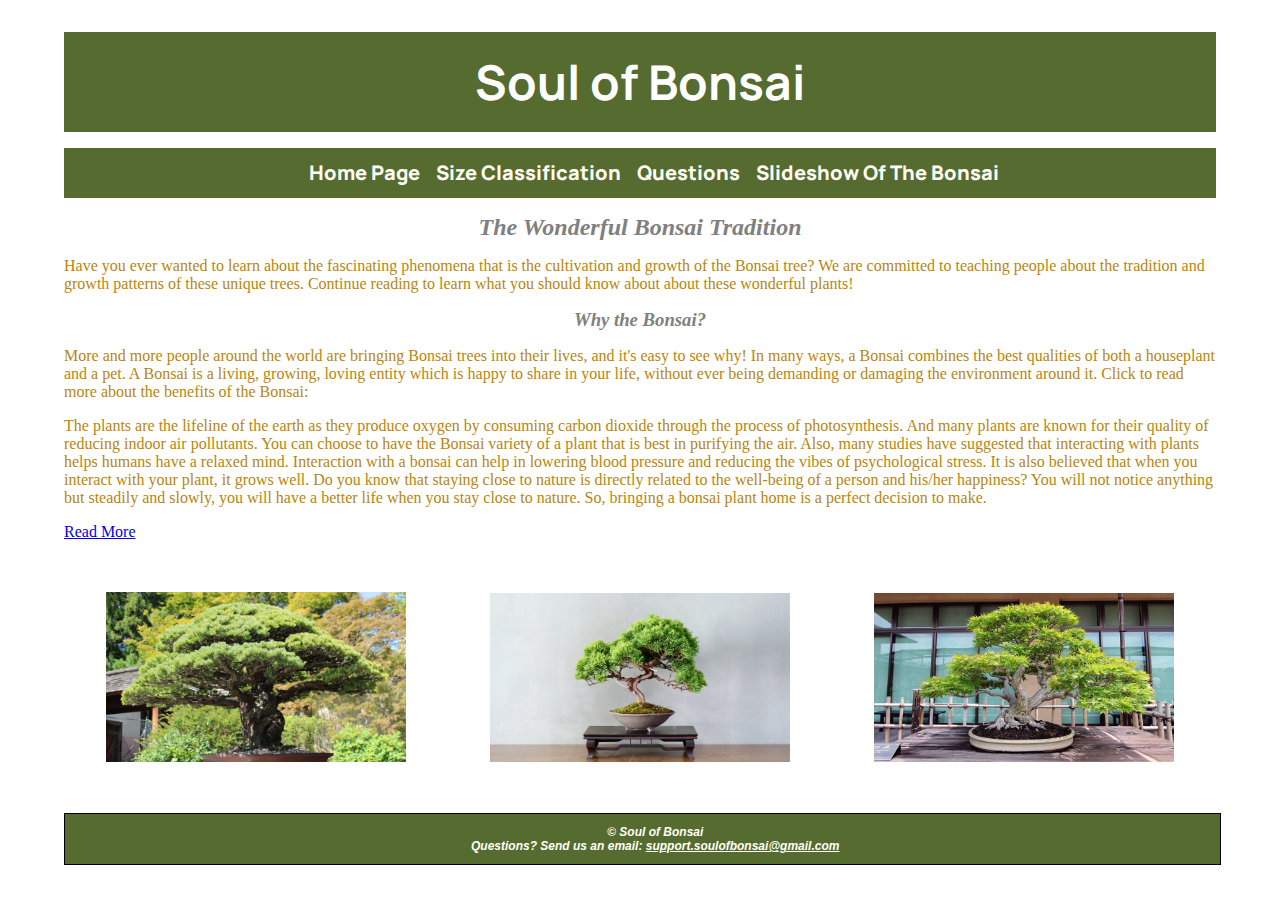
<file: FinalProject/index.html>
<!DOCTYPE html>
<html lang="en">
<head>
    <meta charset="UTF-8">
    <meta http-equiv="X-UA-Compatible" content="IE=edge">
    <meta name="viewport" content="width=device-width, initial-scale=1.0">
    <title>Guitar City</title>
    <link rel="stylesheet" href="css/main.css">
    <link rel="stylesheet" href="css/mainGrid.css">
    <link href="https://fonts.googleapis.com/css2?family=Manrope:wght@300&display=swap" rel="stylesheet">
    <script src="https://code.jquery.com/jquery-3.6.1.min.js" integrity="sha256-o88AwQnZB+VDvE9tvIXrMQaPlFFSUTR+nldQm1LuPXQ=" crossorigin="anonymous"></script>
</head>
<body id="mainSection">
    <section >
        <header id="mainHeader"><h1>Soul of Bonsai</h1></header>
        <nav>
            <p>
                <ul id="selections">
                    <strong><a class="selection" href="index.html">Home Page</a></strong>&nbsp; &nbsp;
                    <strong><a class="selection"  href="tablePage.html">Size Classification</a></strong>&nbsp; &nbsp;
                    <strong><a class="selection"  href="formPage.html">Questions</a></strong>&nbsp; &nbsp;
                    <strong><a class="selection"  href="slideshow.html">Slideshow Of The Bonsai</a></strong>&nbsp; &nbsp;
                </ul>
            </p>
        </nav>
        <main>
            
            <article class="aboutUs">

                <em><h2 class="subTitle" id="title">The Wonderful Bonsai Tradition</h2></em>
                <p class="text"> 
                    Have you ever wanted to learn about the fascinating phenomena that is the cultivation and growth of the Bonsai tree? We are committed to teaching people about the tradition and growth patterns of these unique trees. Continue reading to learn what you should know about about these wonderful plants! 
                </p>

                

                <em><h3 class="subTitle">Why the Bonsai?</h3></em>
                <p class="text"> More and more people around the world are bringing Bonsai trees into their lives, and it's easy to see why! In many ways, a Bonsai combines the best qualities of both a houseplant and a pet. A Bonsai is a living, growing, loving entity which is happy to share in your life, without ever being demanding or damaging the environment around it. Click to read more about the benefits of the Bonsai: 
                </p>
                

                <p id="conceal" class="text">The plants are the lifeline of the earth as they produce oxygen by consuming carbon dioxide through the process of photosynthesis. And many plants are known for their quality of reducing indoor air pollutants. You can choose to have the Bonsai variety of a plant that is best in purifying the air. Also, many studies have suggested that interacting with plants helps humans have a relaxed mind. Interaction with a bonsai can help in lowering blood pressure and reducing the vibes of psychological stress. It is also believed that when you interact with your plant, it grows well. Do you know that staying close to nature is directly related to the well-being of a person and his/her happiness? You will not notice anything but steadily and slowly, you will have a better life when you stay close to nature. So, bringing a bonsai plant home is a perfect decision to make.</p>
                
                <a href="#" id="readMore">Read More</a>
            </article>
           
            
        </main>
        <aside>
            <img src="images/bonsai.webp"  id="picture1" class="bonsai">
            <img src="images/bonsai2.jpeg" id="picture2"  class="bonsai">
            <img src="images/bonsai3.jpeg" id="picture3" class="bonsai">
        </aside>
       
       
        
        <footer>
            <ul>
                &copy;
                <em>Soul of Bonsai</em> <br>
                <em>Questions? Send us an email:
                    <a href="mailto:notarealemail@gmail.com">support.soulofbonsai@gmail.com</a>
                </em>
            </ul> 
        </footer>
        
    </section>
</body>
<script src="scripts/conceal.js"></script>
</html>
</file>
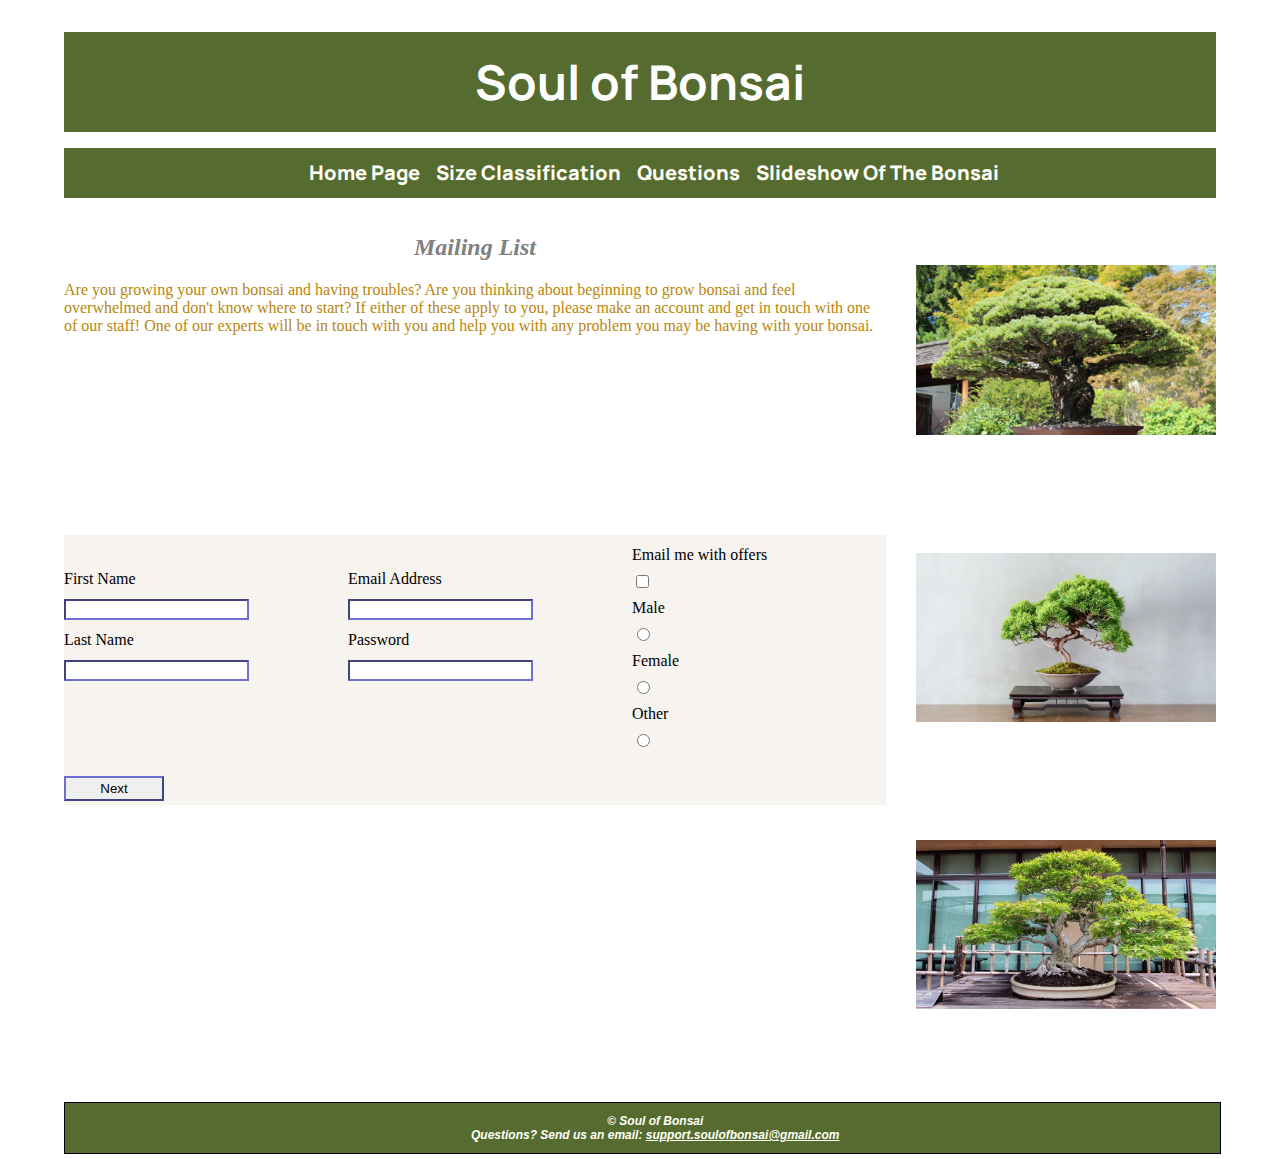
<file: FinalProject/formPage.html>
<!DOCTYPE html>
<html lang="en">

<head>
    <meta charset="UTF-8">
    <meta http-equiv="X-UA-Compatible" content="IE=edge">
    <meta name="viewport" content="width=device-width, initial-scale=1.0">
    <title>Sign Up!</title>
    <link rel="stylesheet" href="css/main.css">
    <link rel="preconnect" href="https://fonts.gstatic.com" crossorigin>
    <link href="https://fonts.googleapis.com/css2?family=Manrope:wght@300&display=swap" rel="stylesheet">
    <link rel="stylesheet" href="css/form.css">
</head>

<body>
    <section>
        <header id="mainHeader"><h1>Soul of Bonsai</h1></header>
        <nav>
            <p>
                <ul id="selections">
                    <strong><a class="selection" href="index.html">Home Page</a></strong>&nbsp; &nbsp;
                    <strong><a class="selection"  href="tablePage.html">Size Classification</a></strong>&nbsp; &nbsp;
                    <strong><a class="selection"  href="formPage.html">Questions</a></strong>&nbsp; &nbsp;
                    <strong><a class="selection"  href="slideshow.html">Slideshow Of The Bonsai</a></strong>&nbsp; &nbsp;
                </ul>
            </p>
        </nav>
        <main>
            
            <article class="form">

                <div id="formText">
                    <em class="subTitle">
                        <h2>Mailing List</h2>
                    </em>
                    <p class="text">Are you growing your own bonsai and having troubles? Are you thinking about
                        beginning to grow bonsai and feel overwhelmed and don't know where to start? If either of these
                        apply to you, please make an account and get in touch with one of our staff! One of our experts
                        will be in touch with you and help you with any problem you may be having with your bonsai.
                    </p>
                </div>


                <form method="get" action="formsubmit.html">
                    <div id="inputSection">
                        <div id="name">
                            <label for="first_name">First Name</label>
                            <input type="text" name="firstName" id="first_name" required>
                            <label for="last_name">Last Name</label>
                            <input type="text" name="lastName" id="last_name" required>
                        </div>

                        <div id="account">
                            <label for="email">Email Address</label>
                            <input type="text" name="email" id="email" required>
                            <label for="password">Password</label>
                            <input type="text" name="pass" id="password" required>
                        </div>
                        <input id="submitButton" type="submit" value="Next">






                        <div id="check">

                            <label for="emailOffers">Email me with offers</label>
                            <input type="checkbox" name="emailOffers" id="emailOffers">
                            <label for="gender">Male</label>
                            <input type="radio" name="gender" id="male">
                            <label for="gender">Female</label>
                            <input type="radio" name="gender" id="female">
                            <label for="gender">Other</label>
                            <input type="radio" name="gender" id="other">
                        </div>








                </form>
                </div>



            </article>
            <aside id="images">

                <img src="images/bonsai.webp" class="bonsai">
                <img src="images/bonsai2.jpeg" class="bonsai">
                <img src="images/bonsai3.jpeg" class="bonsai">

            </aside>
        </main>
        <footer>
            <ul>
                &copy;
                <em>Soul of Bonsai</em> <br>
                <em>Questions? Send us an email:
                    <a href="mailto:notarealemail@gmail.com">support.soulofbonsai@gmail.com</a>
                </em>
            </ul>
        </footer>
    </section>

</body>

</html>
</file>
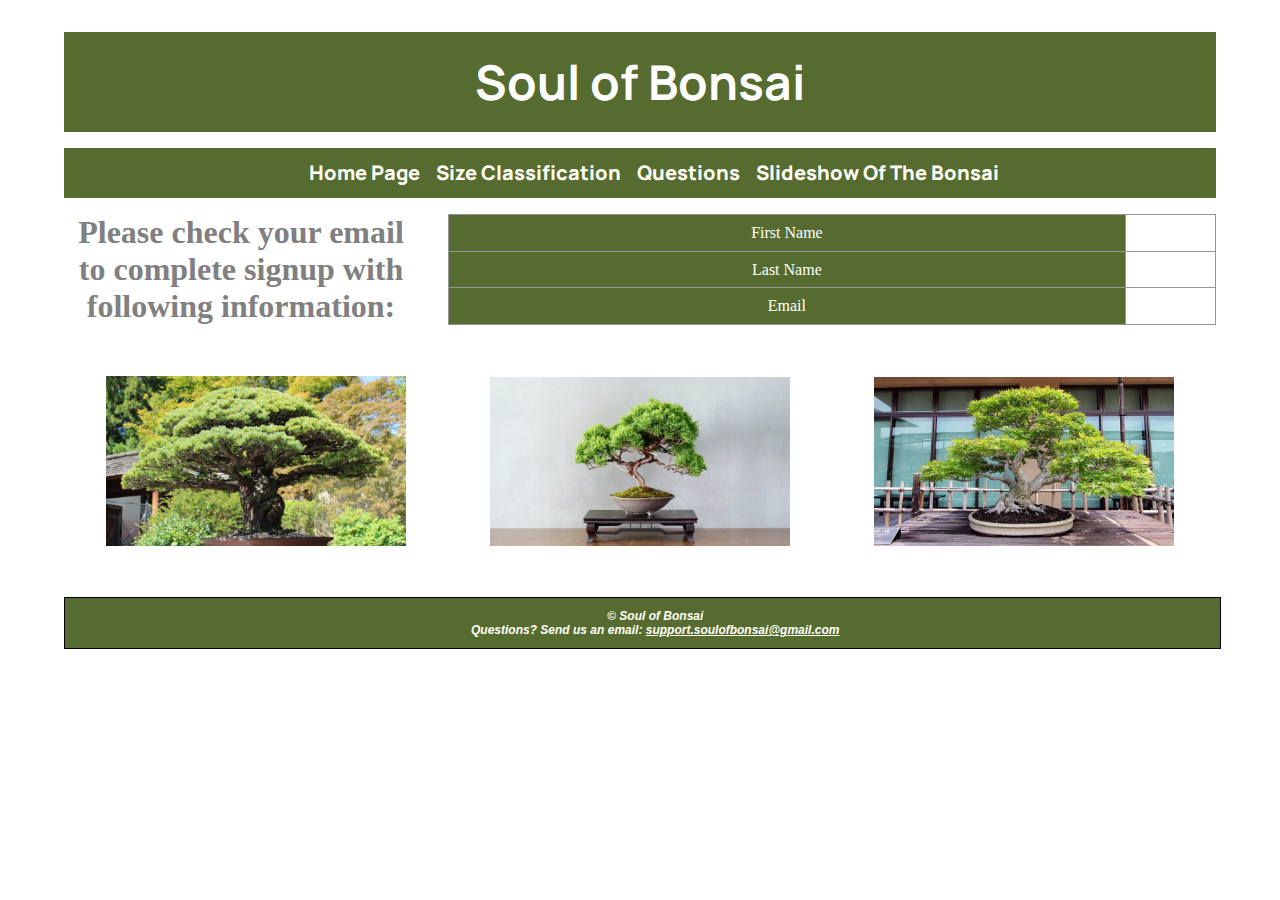
<file: FinalProject/formsubmit.html>
<!DOCTYPE html>
<html lang="en">

<head>
    <meta charset="UTF-8">
    <meta http-equiv="X-UA-Compatible" content="IE=edge">
    <meta name="viewport" content="width=device-width, initial-scale=1.0">
    <title>Sign Up!</title>
    <link rel="stylesheet" href="css/main.css">
    <link rel="stylesheet" href="css/mainGrid.css">
    <link rel="stylesheet" href="css/formSubmit.css">
    <link rel="preconnect" href="https://fonts.gstatic.com" crossorigin>
    <link href="https://fonts.googleapis.com/css2?family=Manrope:wght@300&display=swap" rel="stylesheet">

    <script>
         window.addEventListener("load", function(){   
         // Retrieve the field/value pairs from the URL
         var formData = location.search.slice(1);
         formData = formData.replace(/\+/g," ");
         formData = decodeURIComponent(formData);
         let formFields = formData.split(/[&=]/g); 
         console.log(formFields);

         document.getElementById("firstnameShip").textContent = formFields[1];
         document.getElementById("lastnameShip").textContent = formFields[3];
         document.getElementById("address1Ship").textContent = formFields[5];
         } );
    </script>
</head>

<body>
    <section>
        <header id="mainHeader"><h1>Soul of Bonsai</h1></header>
        <nav>
            <p>
                <ul id="selections">
                    <strong><a class="selection" href="index.html">Home Page</a></strong>&nbsp; &nbsp;
                    <strong><a class="selection"  href="tablePage.html">Size Classification</a></strong>&nbsp; &nbsp;
                    <strong><a class="selection"  href="formPage.html">Questions</a></strong>&nbsp; &nbsp;
                    <strong><a class="selection"  href="slideshow.html">Slideshow Of The Bonsai</a></strong>&nbsp; &nbsp;
                </ul>
            </p>
        </nav>
        <main>
            <article id="complete">
                <h1 class="subTitle">Please check your email to complete signup with following information: </h1>
                



            </article>
            <table id="shipping">
                <tr>
                   <td>First Name</td>
                   <td><span id="firstnameShip"></span></td>
                </tr>
                <tr>
                   <td>Last Name</td>
                   <td><span id="lastnameShip"></span></td>
                </tr> 
                <tr>
                   <td>Email </td>
                   <td><span id="address1Ship"></span></td>
                </tr>
                   
             </table>

        </main>

        <aside>

            <img src="images/bonsai.webp" class="bonsai">
            <img src="images/bonsai2.jpeg" class="bonsai">
            <img src="images/bonsai3.jpeg" class="bonsai">

        </aside>
        <footer>
            <ul>
                &copy;
                <em>Soul of Bonsai</em> <br>
                <em>Questions? Send us an email:
                    <a href="mailto:notarealemail@gmail.com">support.soulofbonsai@gmail.com</a>
                </em>
            </ul>
        </footer>
    </section>

</body>

</html>
</file>
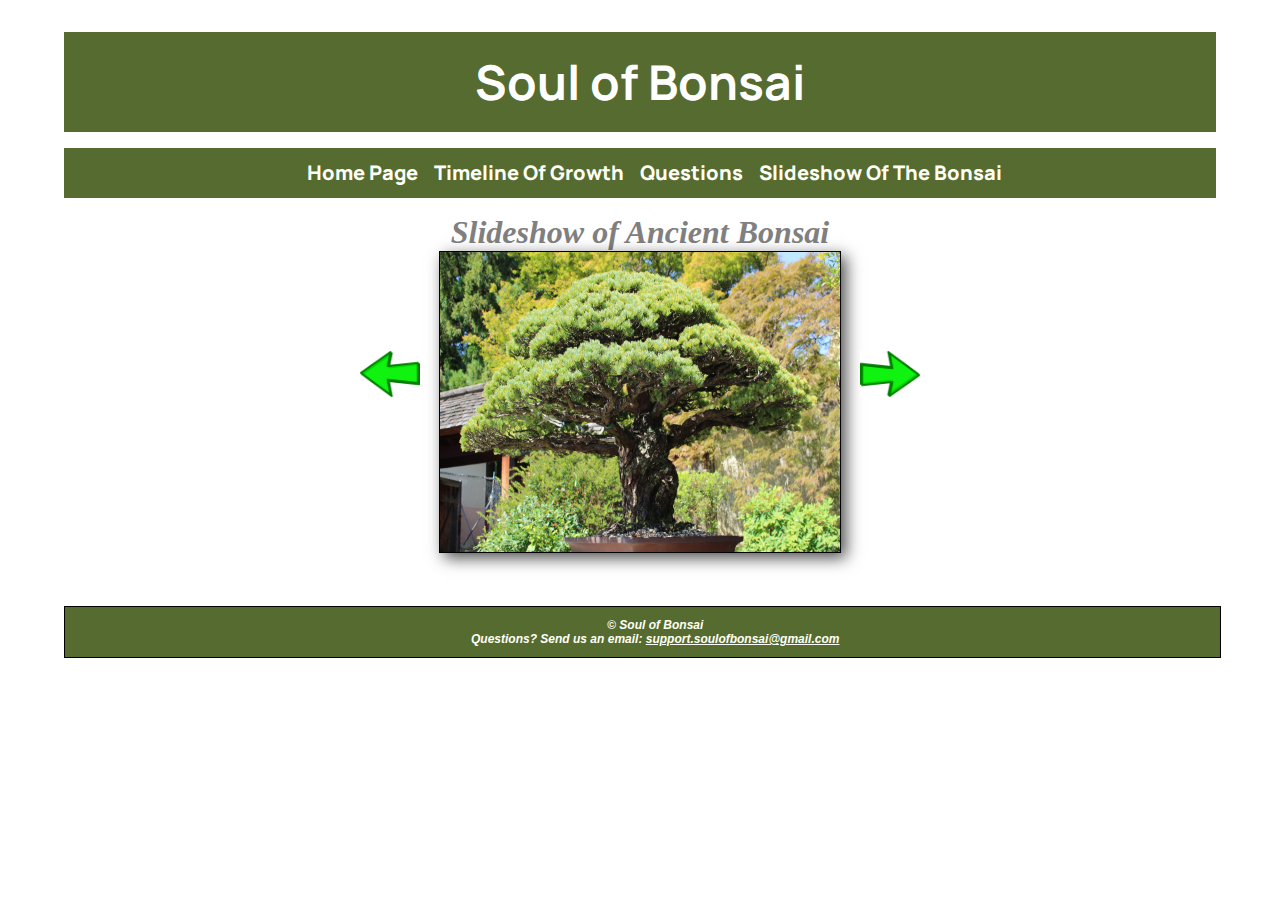
<file: FinalProject/slideshow.html>
<!DOCTYPE html>
<html lang="en">

<head>
    <meta charset="UTF-8">
    <meta http-equiv="X-UA-Compatible" content="IE=edge">
    <meta name="viewport" content="width=device-width, initial-scale=1.0">
    <title>Guitar City</title>
    <link rel="stylesheet" href="css/main.css">
    <link rel="stylesheet" href="css/mainGrid.css">
    <link rel="stylesheet" href="css/slideshow.css">
    <link rel="preconnect" href="https://fonts.googleapis.com">
    <link rel="preconnect" href="https://fonts.gstatic.com" crossorigin>
    <link href="https://fonts.googleapis.com/css2?family=Manrope:wght@300&display=swap" rel="stylesheet">
    <script src="https://code.jquery.com/jquery-3.6.1.min.js"
        integrity="sha256-o88AwQnZB+VDvE9tvIXrMQaPlFFSUTR+nldQm1LuPXQ=" crossorigin="anonymous"></script>
</head>

<body id="mainSection">
    <section>
        <header id="mainHeader">
            <h1>Soul of Bonsai</h1>
        </header>
        <nav>
            <p>
            <ul id="selections">
                <strong><a class="selection" href="index.html">Home Page</a></strong>&nbsp; &nbsp;
                <strong><a class="selection" href="tablePage.html">Timeline Of Growth</a></strong>&nbsp; &nbsp;
                <strong><a class="selection" href="formPage.html">Questions</a></strong>&nbsp; &nbsp;
                <strong><a class="selection" href="slideshow.html">Slideshow Of The Bonsai</a></strong>&nbsp; &nbsp;
            </ul>
            </p>
        </nav>
        <em>
            <h1 class="subTitle" id="slideTitle">Slideshow of Ancient Bonsai</h1>
        </em>
        <div id="slidebox">


            <img id="leftbutton" class="button" src="images/left-arrow.png" alt="left" />
            <div id="slides">
                <img src="images/bonsai.webp" class="slideImages" id="photo1" />
                <img src="images/bonsai2.jpeg" class="slideImages" id="photo2" />
                <img src="images/bonsai3.jpeg" class="slideImages" id="photo3" />
                <img src="images/bonsai4.jpeg" class="slideImages" id="photo4" />
                <img src="images/bonsai5.webp" class="slideImages" id="photo5" />
                <img src="images/bonsai6.jpeg" class="slideImages" id="photo6" />
                <img src="images/bonsai7.jpeg" class="slideImages" id="photo7" />


            </div>
            <img id="rightbutton" class="button" src="images/right-arrow.png" alt="left" />

        </div>



        <footer>
            <ul>
                &copy;
                <em>Soul of Bonsai</em> <br>
                <em>Questions? Send us an email:
                    <a href="mailto:notarealemail@gmail.com">support.soulofbonsai@gmail.com</a>
                </em>
            </ul>
        </footer>

    </section>
</body>
<script src="scripts/slideshow.js"></script>

</html>
</file>
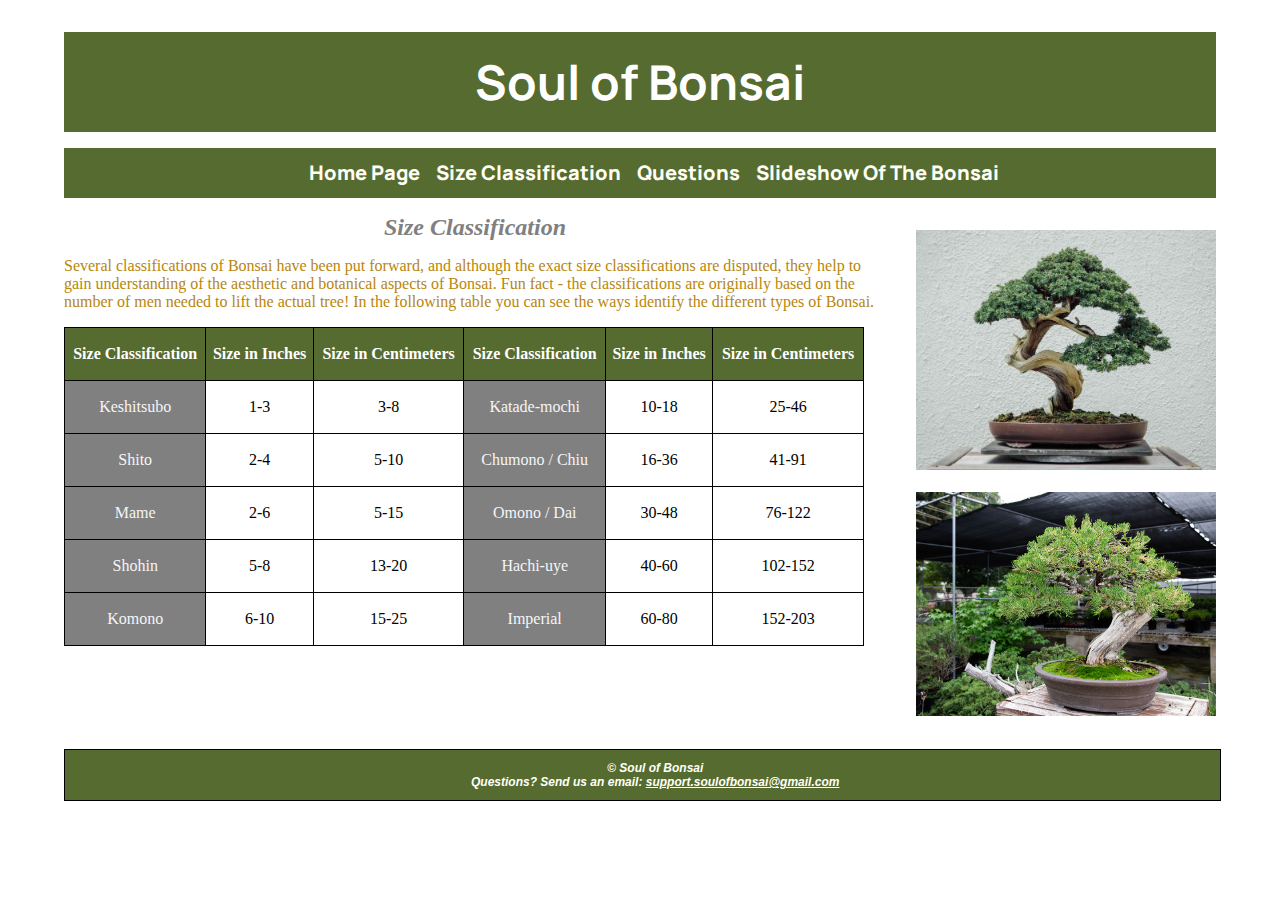
<file: FinalProject/tablePage.html>
<!DOCTYPE html>
<html lang="en">
<head>
    <meta charset="UTF-8">
    <meta http-equiv="X-UA-Compatible" content="IE=edge">
    <meta name="viewport" content="width=device-width, initial-scale=1.0">
    <title>Schedule A Class</title>
    <link rel="stylesheet" href="css/main.css">
    <link rel="stylesheet" href="css/table.css">
    <link rel="preconnect" href="https://fonts.gstatic.com" crossorigin>
    <link href="https://fonts.googleapis.com/css2?family=Manrope:wght@300&display=swap" rel="stylesheet">
</head>
<body>
    <section>
        <header id="mainHeader"><h1>Soul of Bonsai</h1></header>
        <nav>
            <p>
                <ul id="selections">
                    <strong><a class="selection" href="index.html">Home Page</a></strong>&nbsp; &nbsp;
                    <strong><a class="selection"  href="tablePage.html">Size Classification</a></strong>&nbsp; &nbsp;
                    <strong><a class="selection"  href="formPage.html">Questions</a></strong>&nbsp; &nbsp;
                    <strong><a class="selection"  href="slideshow.html">Slideshow Of The Bonsai</a></strong>&nbsp; &nbsp;
                </ul>
            </p>
        </nav>
        <main>
            <article class="tableLayout">
                <em><h2 class="subTitle">Size Classification</h2></em>
                <p class="text">
                    Several classifications of Bonsai have been put forward, and although the exact size classifications are disputed, they help to gain understanding of the aesthetic and botanical aspects of Bonsai. Fun fact - the classifications are originally based on the number of men needed to lift the actual tree! In the following table you can see the ways identify the different types of Bonsai.
                </p>

                <div>
                    <table class="myTable">
                        
                        <thead>
                            <tr>
                                <th>Size Classification</th>
                                <th>Size in Inches</th>
                                <th>Size in Centimeters</th>
                                <th>Size Classification</th>
                                <th>Size in Inches</th>
                                <th>Size in Centimeters</th>
                            </tr>
                        </thead>
                        <tbody>
                            <tr>
                                <td>Keshitsubo</td>
                                <td>1-3</td>
                                <td>3-8</td>
                                <td>Katade-mochi</td>
                                <td>10-18</td>
                                <td>25-46</td>
                            </tr>
                            <tr>
                                <td>Shito</td>
                                <td>2-4</td>
                                <td>5-10</td>
                                <td>Chumono / Chiu</td>
                                <td>16-36</td>
                                <td>41-91</td>
                            </tr>
                            <tr>
                                <td>Mame</td>
                                <td>2-6</td>
                                <td>5-15</td>
                                <td>Omono / Dai</td>
                                <td>30-48</td>
                                <td>76-122</td>
                            </tr>
                            <tr>
                                <td>Shohin</td>
                                <td>5-8</td>
                                <td>13-20</td>
                                <td>Hachi-uye</td>
                                <td>40-60</td>
                                <td>102-152</td>
                            </tr>
                            <tr>
                                <td>Komono</td>
                                <td>6-10</td>
                                <td>15-25</td>
                                <td>Imperial</td>
                                <td>60-80</td>
                                <td>152-203</td>
                  
                        </tbody>
                    </table>
                </div>
            </article>
            <aside>
                
                <img src="images/bonsai8.jpeg" class="bonsai">
                <img src="images/bonsai9.jpeg" class="bonsai">
            </aside>
        </main>
        <footer>
            <ul>
                &copy; 
                <em>Soul of Bonsai</em> <br>
                <em>Questions? Send us an email:
                    <a href="mailto:notarealemail@gmail.com">support.soulofbonsai@gmail.com</a>
                </em>
            </ul> 
        </footer>
    </section>
    
</body>
</html>
</file>
<file: FinalProject/css/main.css>
body {
  width: 90%;
  margin: auto;
}


#mainHeader {
  background-color: darkolivegreen;
  color: rgb(255, 255, 255);
  vertical-align: middle;
  font-family: 'Manrope', sans-serif;
  font-size: 1.5em;
  width: 100%;
  text-align: center;
  vertical-align: middle;
  height: 100px;
  line-height: 100px;
}

.subTitle {
  color: gray;
  margin: auto;
  text-align: center;
}

#selections {
  background-color: gray;
  height: 50px;
  line-height: 50px;
  margin-top: 5px;
  margin-bottom: 5px;
  background-color: darkolivegreen;
  object-fit: contain;
  text-align: center;
  vertical-align: middle;
  font-family: 'Manrope';
  font-weight: bold;
  font-size: 1.25em;
}

.selection {
  margin: 0;
  padding: 0;
  color: #fffff7;
  text-decoration: none;
}

.bonsai {
  width: 300px;
  height: 250px;
  object-fit: contain;
  margin: auto;
  text-align: center;
}
#title {
  text-align: center;
}
.text{
  color: darkgoldenrod;
}

footer {
  height: 50px;
  margin-top: 5px;
  margin-bottom: 5px;
  background-color: darkolivegreen;
  text-align: center;
  font-family: sans-serif;
  font-weight: bold;
  font-size: 0.75em;
  color: #fffff7;
  padding-right: 15px;
  border: 1px solid #000;
  display: table;
  width: 99%;
}
footer ul {
  display: table-cell;
  vertical-align: middle;
}

footer ul a {
  color: #fffff7;
}

aside {
  margin-top: 11px;
  margin-bottom: 11px;
}
</file>
<file: FinalProject/css/mainGrid.css>
main{
    display: grid;
    grid-template-columns: repeat(3, 1fr);
    gap: 30px;
}


.aboutUs {
    grid-column:1 / 6;
}

aside {
    display: grid;
    grid-template-columns: repeat(3, 1fr);
}
</file>
<file: FinalProject/css/form.css>
#inputSection {
    background-color: rgb(247, 243, 238);
    display: grid;
    grid-template-columns: repeat(3, 1fr);
    grid-template-rows: 200px;
    grid-auto-rows: 100px;
    gap: 30px;
    margin-bottom: 11px;
    height: 270px;
}


input {
    margin-top: 11px;
    margin-bottom: 11px;
    display: flex;
    align-items: center;
    border-color: rgb(111, 111, 211);
}

main{
    display: grid;
    grid-template-columns: repeat(5, 1fr);
    gap: 30px;
}
#formText {
    margin-bottom: 200px;
}
#subTitle {
    grid-row: 1/2;
    grid-column: 1/6;
}

.form {
    
    grid-column:1 / 5;
    margin: auto;
    margin-top: 0;
}

#images {
    grid-column: 5/6;
    grid-row: 1/2;
}
#account {
    padding-top: 35px;
    grid-column: 2/3;
}
#submitButton {
    width: 100px;
    height: 25px;
    grid-row-start: 2;
    

}

.bonsai {
    margin-bottom: 33px;
}

#check {
    padding-top: 11px;
}
#name {
    padding-top: 35px;
}
</file>
<file: FinalProject/css/formSubmit.css>
table {
    text-align: center;
    border-collapse: collapse;
    width: 100%;
    float: left;
    grid-column: 2/5;
    
 }
 
 table td {
    border: 1px solid rgb(150,150,150);
    padding: 5px;
 }
 
 table tr td:first-of-type {
    background-color: darkolivegreen;
    color: white;
 }

 #complete {
     margin: auto;
 }
 #subTitle {
    grid-column: 1/5;
 }
</file>
<file: FinalProject/css/slideshow.css>
#slideTitle{
    text-align: center;

}

 .slideImages {
     height: 300px;
 }
 div#slides {
    width: 400px;
    height: 300px;
    margin: 0 auto;
    overflow: hidden;
    position: relative;
    border: 1px solid black;
    box-shadow: 5px 5px 15px rgba(0,0,0,0.7);
 }
 
 div#slidebox {
    width: 800px;
    height: 350px;
    margin: 0 auto;
    position: relative;
    
 }
 
 div#slidebox img#leftbutton, div#slidebox img#rightbutton {
    position: absolute;
    width: 60px;
    cursor: pointer;
    
 }
 
 div#slidebox img#leftbutton {
    top: 100px;
    left: 120px;  
 }
 
 div#slidebox img#rightbutton {
    top: 100px;
    left: 620px;  
 }
 
 div#slides > img {
    width: 400px;
    position: absolute;
    top: 0px;
 }
 
 div#slides {
    width: 400px;
    height: 300px;
    margin: 0 auto;
    overflow:hidden;
    position: relative;
    border: 1px solid black;
    box-shadow: 5px 5px 15px rgba(0,0,0,0.7);
 }
 
 div#slides > img#photo1 {left: 0px;}
 div#slides > img#photo2 {left: 401px;}
 div#slides > img#photo3 {left: 802px;}
 div#slides > img#photo4 {left: 1203px;}
 div#slides > img#photo5 {left: 1604px;}
 div#slides > img#photo6 {left: 2005px;}
 div#slides > img#photo7 {left: 2406px;}

 
 div#caption {
    width: 80%;
    background-color: rgba(255, 255, 255, 0.3);
    margin: 20px auto;
    text-align: center;
    font-size: 1.3em;
    line-height: 1.5em;  
 }
</file>
<file: FinalProject/css/table.css>
main{
    display: grid;
    grid-template-columns: repeat(5, 1fr);
    gap: 30px;
}


.tableLayout {
    grid-column:1 / 5;
}
 
table, th, td {
    border: 1px solid #000;
    height: 50px;
}


.myTable {
    text-align: center;
    border-collapse: collapse;
    width: 800px;
}

tbody td:nth-of-type(1) {
    background-color: gray;
    color: whitesmoke;
}
tbody td:nth-of-type(4) {
    background-color: gray;
    color: whitesmoke;
}
thead tr:nth-of-type(1) {
    color: white;
    background-color: darkolivegreen;
}
</file>
